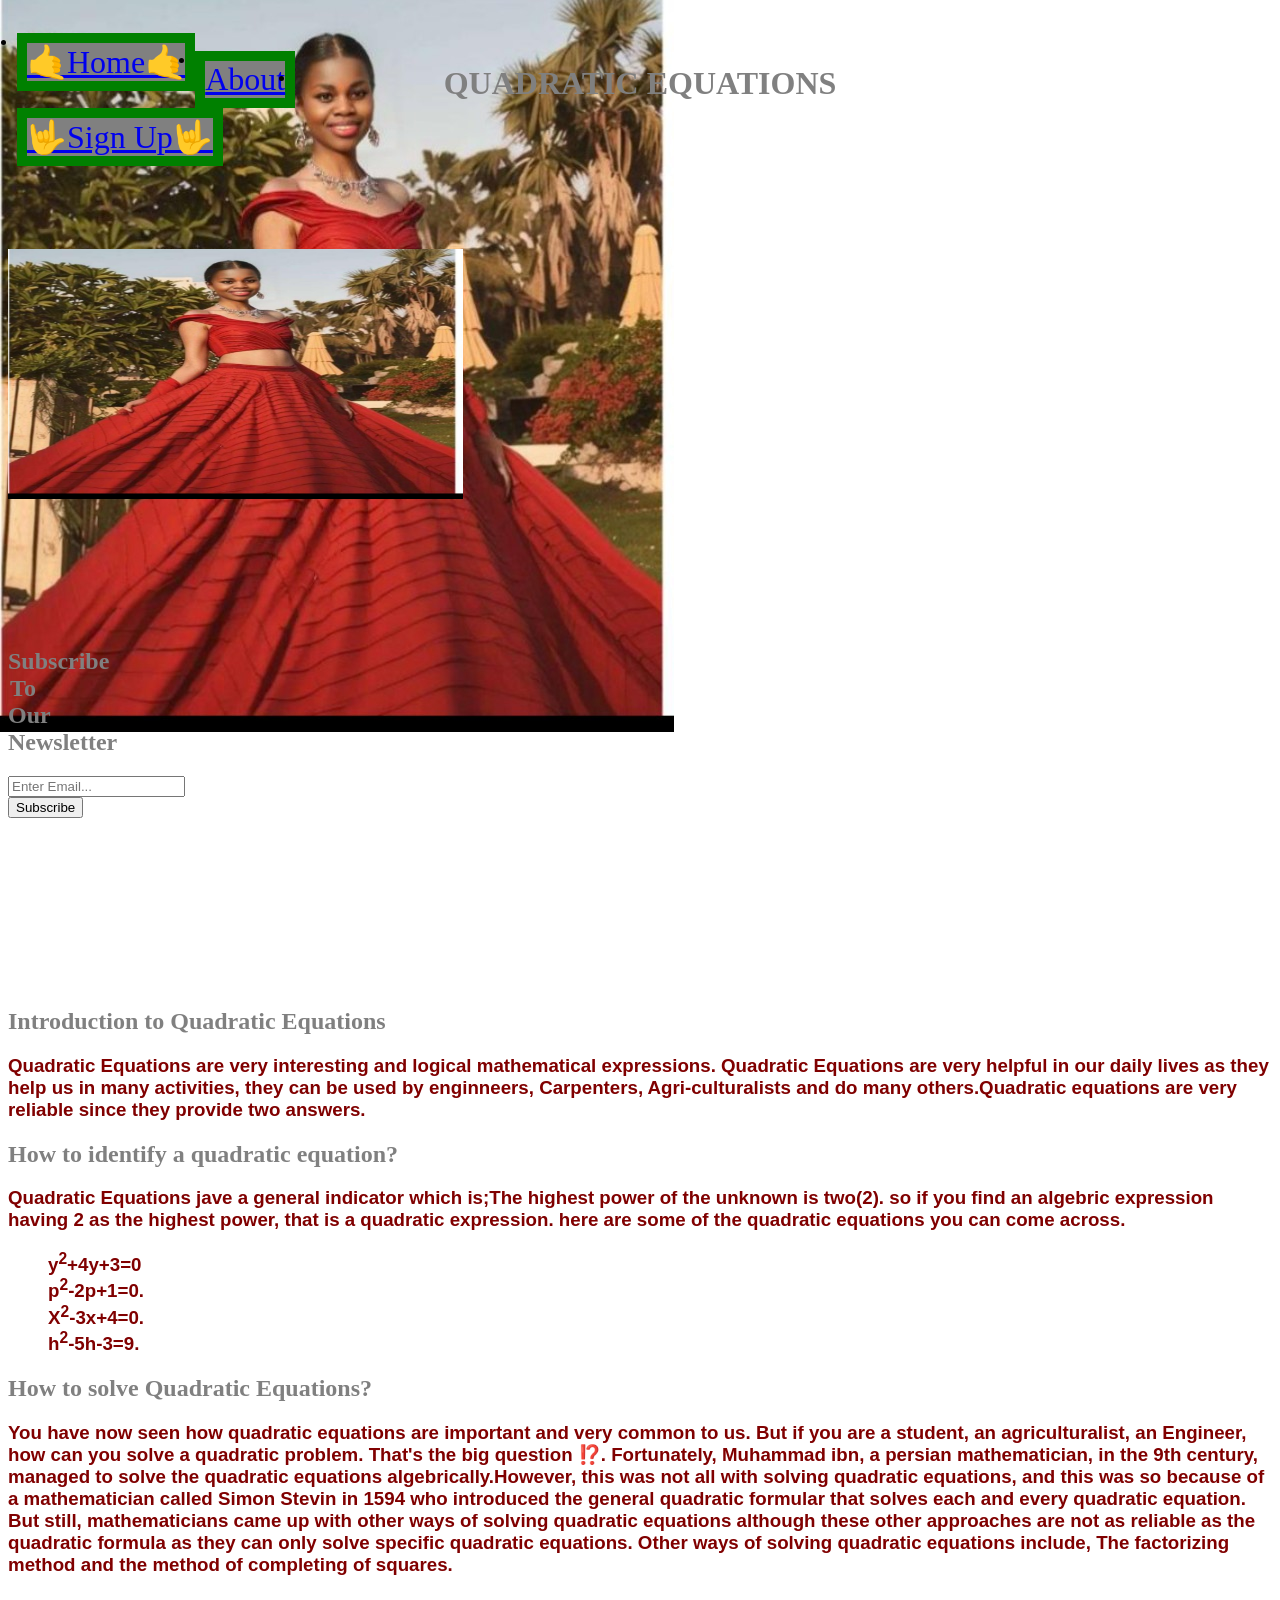
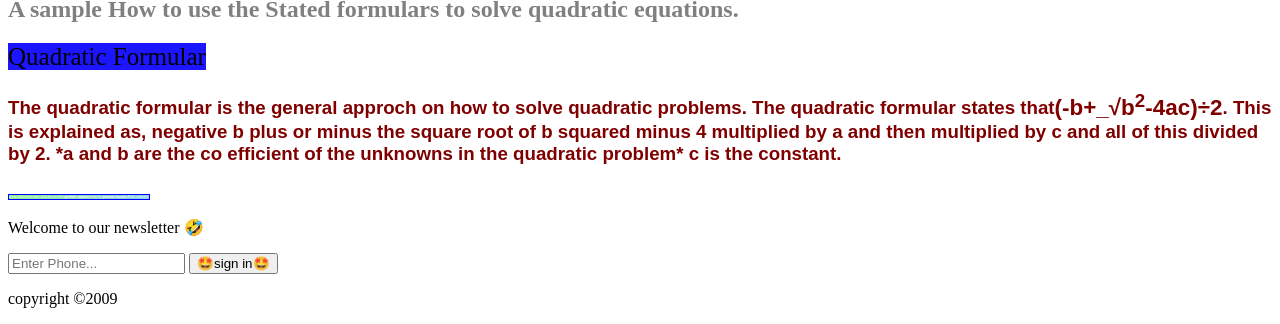
<file: index.html>
<!DOCTYPE html>
<html lang="en">
<head>
    <meta charset="UTF-8">
    <title>STUART math.html</title>
</head>
<link rel="stylesheet" href="and.stuart.css">
<body>
    
    <nav><div class="dropdown">
        <ul>
          <li><a href="home.html">🤙Home🤙</a></li>
            <li><a href="#">About</a></li>
            <li><a href="sign.html"</>🤟Sign Up🤟</a></li>
            
            
            
        </ul>
        </div>
    </nav><br><br>
   <h1>QUADRATIC EQUATIONS</h1> 
   
   
   
   
    <img src="IMG_20240713_232146.jpg" alt="c">
        
        
          <section id="newsletter">
      <div class="container">
        <h1>Subscribe To Our Newsletter</h1>
        <form>
          <input type="email" placeholder="Enter Email..." required>
          <button type="submit" class="button_1">Subscribe</button>
        </form>
      </div>
    </section>
        
      <h2>Introduction to Quadratic Equations</h2>  
     <h3>
        Quadratic Equations are very interesting  and logical mathematical expressions. Quadratic Equations are very helpful in our daily lives as they help us in many activities, they can be used by enginneers, Carpenters, Agri-culturalists and do many others.Quadratic equations are very reliable since they provide two answers.
     </h3>   
       <h2>How to identify a quadratic equation?</h2> 
        
     
         <h3>Quadratic Equations jave a general indicator which is;The highest power of the unknown is two(2). so if you find an algebric expression having 2 as the highest power, that is a quadratic expression. here are some of the quadratic equations you can come across.
         <ol>
y<sup>2</sup>+4y+3=0<br>
         p<sup>2</sup>-2p+1=0.<br>
         X<sup>2</sup>-3x+4=0.<br>
         h<sup>2</sup>-5h-3=9.<br>
             
         </ol></h3>
       
        <h2>How to solve Quadratic Equations?</h2>
        
     <h3>
    You have now seen how quadratic equations are important and very common to us. But if you are a student, an agriculturalist, an Engineer, how can you solve a quadratic problem. That's the big question ⁉️. Fortunately, Muhammad ibn, a persian mathematician, in the 9th century, managed to solve the quadratic equations algebrically.However, this was not all with solving quadratic equations, and this was so because of a mathematician called Simon Stevin in 1594 who introduced the general quadratic formular that solves each and every quadratic equation. But still, mathematicians came up with other ways of solving quadratic equations 
 although  these other approaches  are not as reliable as the quadratic  formula  as they can only solve specific quadratic  equations.
 Other ways of solving quadratic equations  include, The factorizing method  and the method of completing of squares.
         
     </h3>   
        
        <h2> A sample How to use the Stated formulars to solve quadratic equations.</h2>
        
    
    
    
    
        <p1>Quadratic Formular</p1>
        
        <h3>The quadratic formular is the general approch on how to solve quadratic problems. The quadratic formular states that<big>(-b+_√b<sup>2</sup>-4ac)÷2</big>. This is explained as, negative b plus or minus the square root of b squared minus 4 multiplied by a and then multiplied by c and all of this divided by 2. *a and b are the co efficient of the unknowns in the quadratic problem* c is the constant.</h3>
        <p4>if you wish to know more about how to solve <b>quadratic equations</b> using the <b>quadratic formular</b>,Please subscribe!</p4>
<section id="phone">
    <div class="container">
        <p>Welcome to our newsletter 🤣</p>
        <form>
            <input type="phone" placeholder="Enter Phone..."required>
            <button type="submit">🤩sign in🤩</button>
            
            
        </form>
        
        
        
        
    </div>
    
    
    
    
    
    
    
</section>
 

<F more 
    
    
    
    
    
    
    
    
    
    
    
    
    
    <footer>
        <p>copyright &copy2009</p>
    </footer>
    
    
    
</body>
</html>
</file>
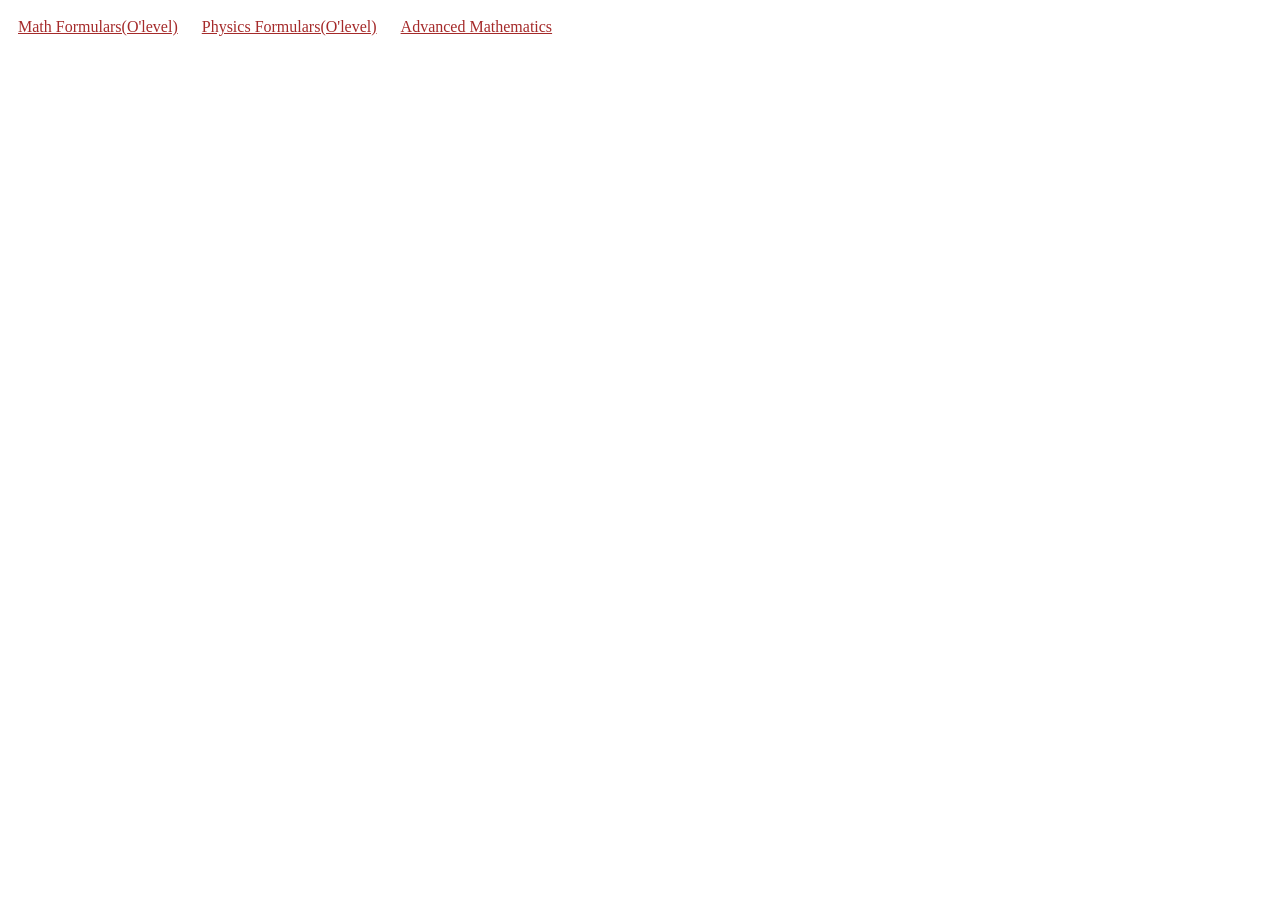
<file: home.html>
<!DOCTYPE html>
<html lang="en">
<head>
    <meta charset="UTF-8">
    <title>home</title>
</head>
<style>
    a{display:inline-block; margin:10px;color:brown}
</style>
<body>
   <section>
    <a href="real.html">Math Formulars(O'level)</a>
    <a href="">Physics Formulars(O'level)</a>
    
    <a href="">Advanced Mathematics</a>
    
    </section>
</body>
</html>
</file>
<file: and.stuart.css>
body{background-image:url(IMG_20240713_232146.jpg); background-repeat:no-repeat;}
h4{color:blue;font-family:helvetica;text-align:center;}
h1{color:grey;text-align:center;display:block;}
nav{width:100%;
height: 15px;
   position:sticky;top:0;
   display:block;float:left;justify-content:center;}
ul{
padding:9px;
height:15px;
width:100%; position:sticky;top:0;left:0;
display:block;
float:left;}
li{ width:33.3%;}
li a{display:block;float:left;
background-color:gray;border:10px solid green;font-size:2em;}


h3{color:maroon;font-family: helvetica;font-size:3px:}

h2{color:gray; }
p1{color:black; background-color:#1c15ff;font-family:verdana;font-size:25px}
p1: hover{background-color:tomato;}




footer{background-color:yellow;font-size:15px;
text-align:center;width:400px;height:25px}

#newsletter{height:340px;width:30px;}


img{width:455px;height: 500px;transform:translate(30px,0px);transform:rotateX(300deg);
   animation-name:img;
   animation-duration:9s;
   animation-delay:1s;
   animation-iteration-count:infinite;}
animation-state:running;
@keyframes img{
    0%{width:455px;height: 500px;transform:translate(30px,0px);rotateY(300deg)
   }
    25%{width:300px;height:400px;transform:translate(-30px,5px);rotateZ(300deg)
   }
    50%{width:555px;height:600px;transform:translate(15px,0px);rotateZ(100deg)
   }
}
p4{font-family:lobster;font-size:3px;color:white;
   background:linear-gradient(to left,skyblue,lightgreen);border:1px solid blue;width:400px;height:700px;
   overflow:auto;}
p4:hover{  
   transform:rotateX(300deg);
        }
</file>
